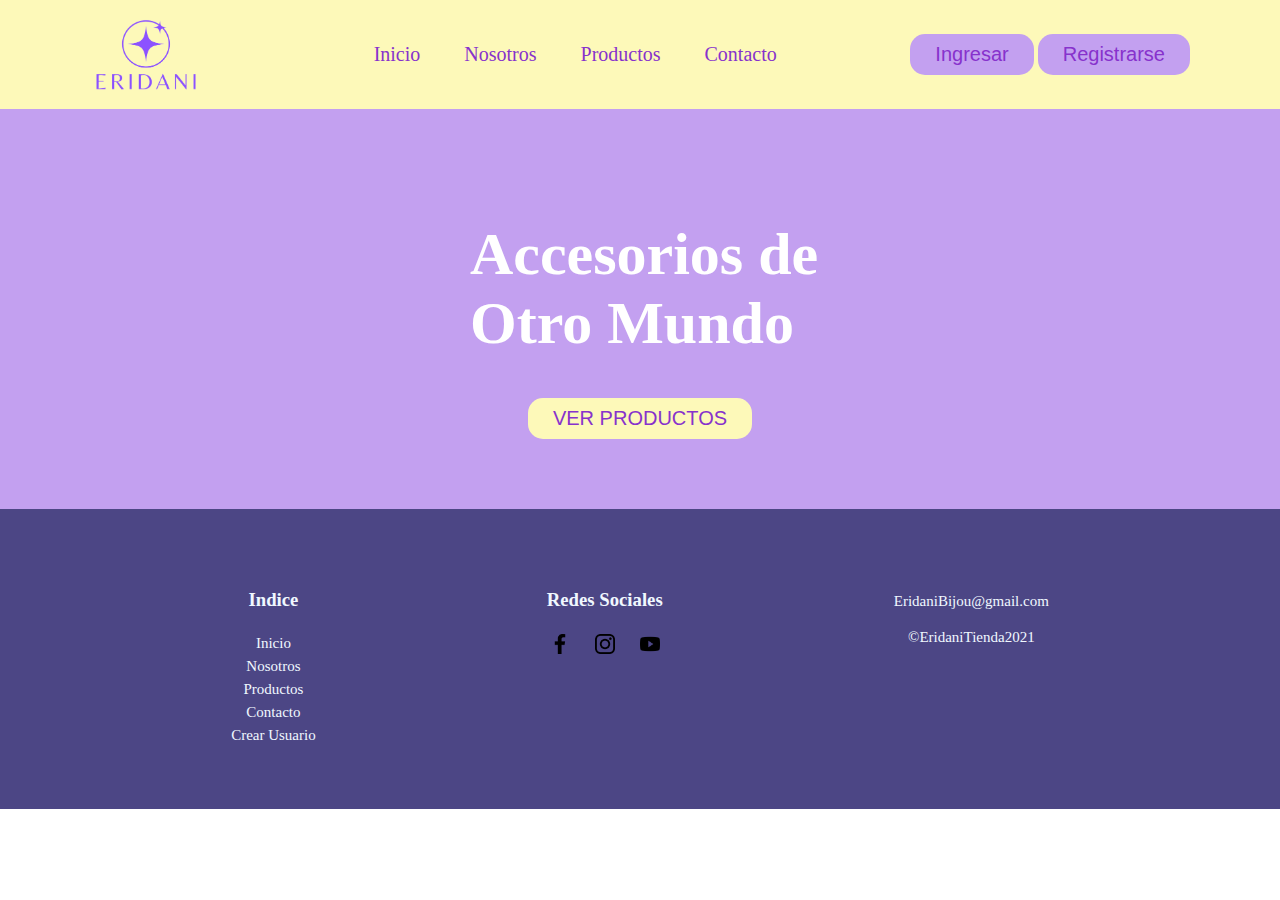
<file: index.html>
<!DOCTYPE html>
<html lang="en">
  <head>
    <meta charset="UTF-8" />
    <meta http-equiv="X-UA-Compatible" content="IE=edge" />
    <meta name="viewport" content="width=device-width, initial-scale=1.0" />
    <link rel="stylesheet" href="./css/index.css" />
    <title>Eridani Joyas</title>
  </head>

  <body>
    <header>
      <div>
        <img src="./assets/img/eridani.png" width="110px" alt="Logo" />
      </div>
      <nav class="menu">
        <ul>
          <li class="li-menu"><a href="./index.html">Inicio</a></li>
          <li class="li-menu"><a href="./pages/nosotros.html">Nosotros</a></li>
          <li class="li-menu">
            <a href="./pages/productos.html">Productos</a>
          </li>
          <li class="li-menu">
            <a href="./pages/nosotros.html#contacto">Contacto</a>
          </li>
        </ul>
      </nav>
      <div>
        <button><a href="./pages/form-ingreso.html">Ingresar</a></button>
        <button><a href="./pages/form-registro.html">Registrarse</a></button>
      </div>
    </header>

    <section class="seccion-inicio">
      <div class="contenedor-frace">
        <h1 class="frace">Accesorios de Otro Mundo</h1>
      </div>
      <button><a href="./pages/productos.html">VER PRODUCTOS</a></button>
    </section>

    <footer>
      <div class="footer-part">
        <h3>Indice</h3>
        <nav>
          <ul class="indice">
            <li class="li-footer"><a href="./index.html">Inicio</a></li>
            <li class="li-footer">
              <a href="./pages/nosotros.html">Nosotros</a>
            </li>
            <li class="li-footer">
              <a href="./pages/productos.html">Productos</a>
            </li>
            <li class="li-footer">
              <a href="./pages/nosotros.html#contacto">Contacto</a>
            </li>
            <li class="li-footer">
              <a href="./pages/form-ingreso.html">Crear Usuario</a>
            </li>
          </ul>
        </nav>
      </div>
      <div class="footer-part">
        <h3>Redes Sociales</h3>
        <div class="social-media">
          <img
            src="./assets/img/facebook.png"
            alt="facebook"
            width="20px"
            color="aliceblue"
          />
          <img src="./assets/img/instagram.png" alt="instagram" width="20px" />
          <img src="./assets/img/youtube.png" alt="youtube" width="20px" />
        </div>
      </div>
      <div class="footer-part">
        <p>EridaniBijou@gmail.com</p>
        <p>©EridaniTienda2021</p>
      </div>
    </footer>
  </body>
</html>
</file>
<file: css/index.css>
body{
  margin: 0;
}

/* HERADER  */
header{
 display: flex;
 justify-content: space-between;
 align-items: center;
 padding: 15px 90px;
background-color: rgb(253, 249, 185)
};

nav menu {
  list-style: none;
  display :flex;
  justify-content: space-around;
  align-items: center;
  width: 500px;
}

li,a,p,button{
  text-decoration: none;
  display:inline-block ;
  color: rgb(135, 50, 204);
  /* color: rgb(76, 70, 133); */
  font-size: 20px;
  font-weight: 500;
}

.li-menu{
  padding: 0px 20px;
}

button {
  padding: 9px 25px;
  background-color: rgb(195, 160, 240);
  color:aliceblue;
  border-radius: 15px;
  /* outline: none; */
  border: none;

}

/* HERO */

section{
 color:rgb(255, 255, 255);
  /* background-image: url(../assets/img/pexels-jonny-lew-1121123.jpg); */
  background-size: cover;
  background-repeat: no-repeat;
  

}

section button{
  background-color:rgb(253, 249, 185);

}

.seccion-inicio {
  display: flex;
  flex-direction: column;
  align-items: center;
  background-color: rgb(195, 160, 240);
  justify-content: center ;

  height: 400px;
  
}

.contenedor-frace{
  width: 400px;
  display: flex;
  align-items: center
  
}
.frace{
  font-size:60px;
  width: 500px;
  display: flex;
  align-items: center;
  padding-left: 30px;
  
}

/* FOOTER */

footer{
  background-color:rgb(76, 70, 133);
  color: aliceblue;
  display:flex;
  justify-content: space-evenly;
  height: 300px;
}

footer a, p,img{
  color:aliceblue;
  margin-top: 4px;
  /* fill: currentColor !important; */
  font-size: 15px;
  font-weight: 200;
}

footer h3{
  margin-top: 0px;
}
footer p{
  margin-top:4px;
}

.li-footer{
  list-style: none;
}

.indice{
  padding: 0;
  margin: 0;
  display:flex;
  flex-direction: column;
  align-items: center;
}

.footer-part{
  margin-top: 80px;
  display: flex;
  flex-direction: column;
  align-items: flex-start;
  align-items: center;
}

.social-media{
  display: flex;
  justify-content: space-between ;
  width: 110px;
}
</file>
